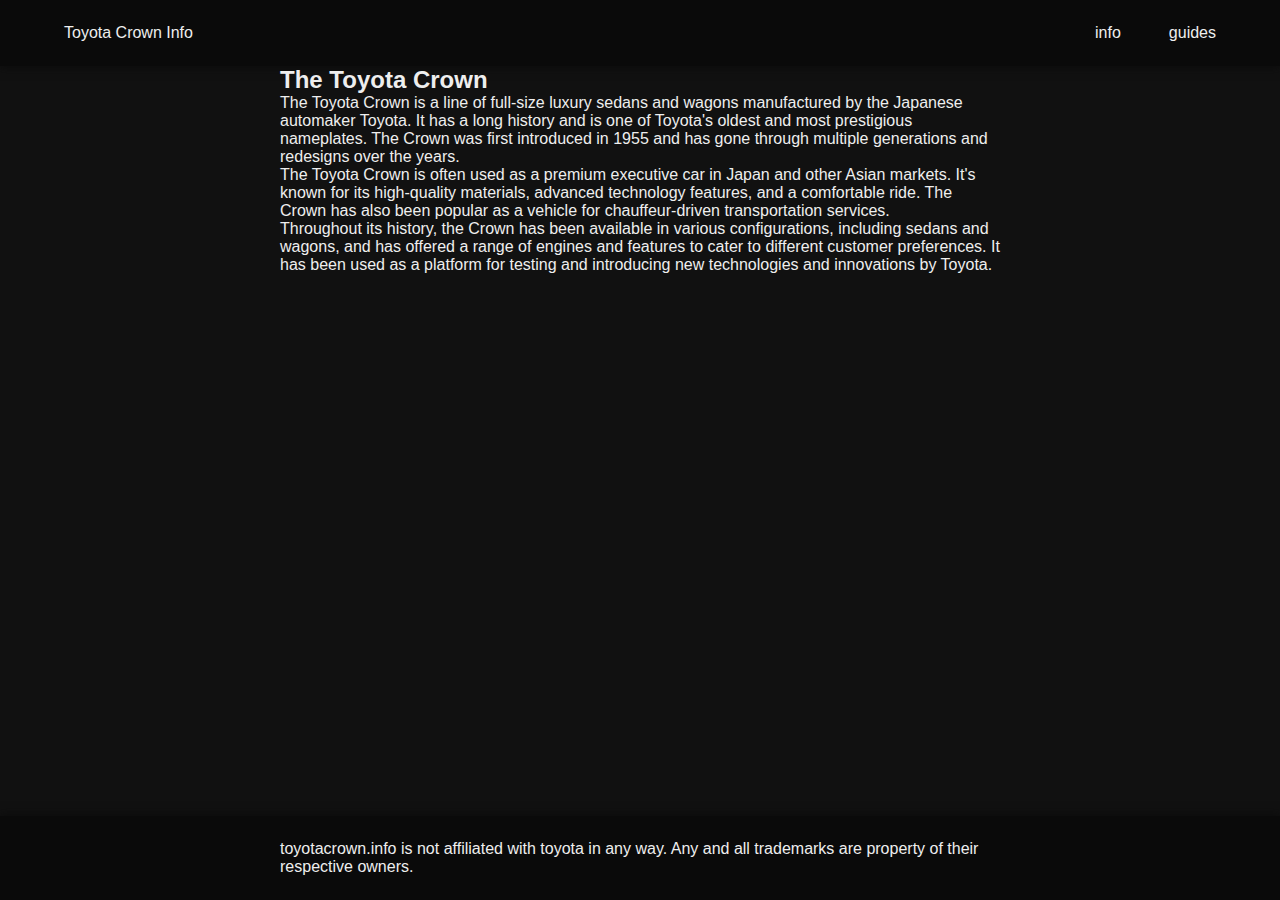
<file: blog_public_html/info.html>
<!DOCTYPE html>
<html lang="en">
<head>
    <meta charset="UTF-8">
    <meta name="viewport" content="width=device-width, initial-scale=1.0">
    <title>Toyota Crown Info</title>
    <link rel="stylesheet" href="styles.css">
</head>
<body id="home-body">
    <nav>
        <div class="nav-row">
            <span class="nav-logo">Toyota Crown Info</span>
            <div class="nav-links-wrapper">
                <a href="info.html">info</a>
                <a href="guides.html">guides</a>
            </div>
        </div>
    </nav>
    <main>
        <div class="row">
            <h2>The Toyota Crown</h2>
            <p>
                The Toyota Crown is a line of full-size luxury sedans and wagons manufactured by the Japanese automaker Toyota. It has a long history and is one of Toyota's oldest and most prestigious nameplates. The Crown was first introduced in 1955 and has gone through multiple generations and redesigns over the years.
            </p>
            <p>
                The Toyota Crown is often used as a premium executive car in Japan and other Asian markets. It's known for its high-quality materials, advanced technology features, and a comfortable ride. The Crown has also been popular as a vehicle for chauffeur-driven transportation services.
            </p>
            <p>
                Throughout its history, the Crown has been available in various configurations, including sedans and wagons, and has offered a range of engines and features to cater to different customer preferences. It has been used as a platform for testing and introducing new technologies and innovations by Toyota.
            </p>
        </div>
    </main>
    <span class="filler">&nbsp;</span>
    <footer>
        <div class="row">
            toyotacrown.info is not affiliated with toyota in any way. Any and all trademarks are property of their respective <a href="admin/bloglist.php">owners</a>.
        </div>

    </footer>
</body>
</html>
</file>
<file: blog_public_html/styles.css>
/* GENERAL CSS */
* {
    padding: 0px;
    margin: 0px;
    box-sizing: border-box;
    font-family: Geneva, Tahoma, sans-serif, sans-serif;
}

body {
    min-height: 100vh;
}

a {
    text-decoration: none;
    color: inherit;
}

.row {
    max-width: 768px;
    width: 100%;
    margin: 0 auto;
    padding: 0 24px;
}

img {
    width: 100%;
}

nav, footer {
    background-color: #0a0a0a;
    box-shadow: 0px 0px 10px #0a0a0a;
}

.nav-row {
    max-width: 1200px;
    width: 100%;
    display: flex;
    flex-direction: row;
    justify-content: space-between;
    margin:0 auto;
}

.nav-logo {
    padding: 24px;
}

.nav-links-wrapper {
    display: flex;
    flex-direction: row;
    justify-content: flex-end;
}

.nav-links-wrapper > a {
    padding: 24px;
}

.nav-links-wrapper > a:hover {
    background-color: #444;
}

footer {
    display: flex;
    flex-direction: column;

    padding: 24px;
}

/* HOME PAGE */
#home-body {
    background-color: #111;
    color: #eee;
    min-height: 100vh;
    display: flex;
    flex-direction: column;
}

.filler {
    flex-grow: 100;
}
</file>
